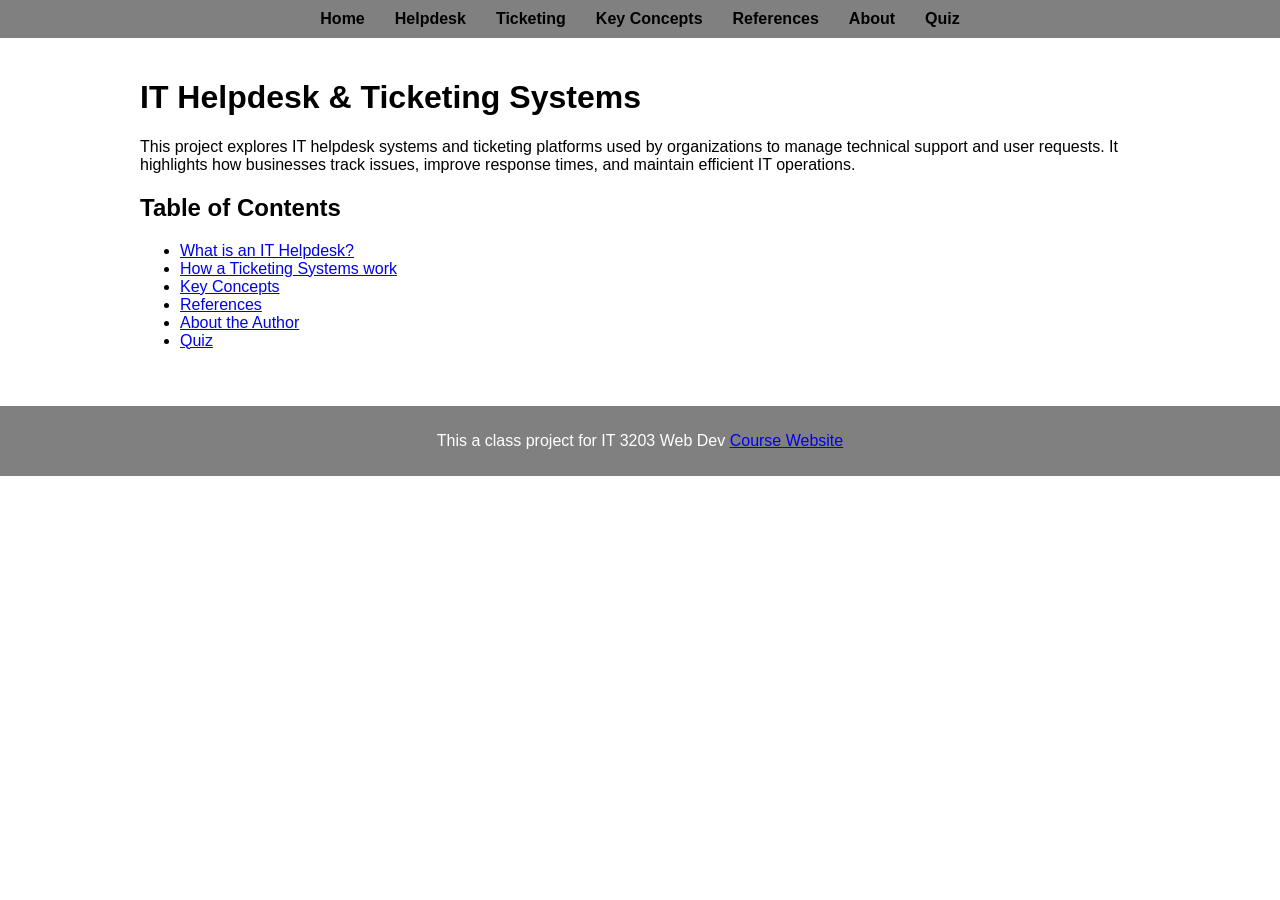
<file: index.html>
<!DOCTYPE html>
<html lang="en">
    <head>
        <meta charset="utf-8">
        <meta name="viewport" content="width=device-width, initial-scale=1.0">
        <title> IT helpdesk & Ticketing Systems</title>
        <link rel="stylesheet" href="style.css">
    </head>
    <body>

        <!-- Navigation Menu-->
        <nav>
            <ul>
                <li><a href="index.html">Home</a></li>
                <li><a href="topic1.html">Helpdesk</a></li>
                <li><a href="topic2.html">Ticketing</a></li>
                <li><a href="concepts.html">Key Concepts</a></li>
                <li><a href="references.html">References</a></li>
                <li><a href="about.html">About</a></li>
                <li><a href="quiz.html">Quiz</a></li>
            </ul>
        </nav>
       
        <!--Main Content-->
        <div class="container">
            <h1 id="main-title">IT Helpdesk & Ticketing Systems</h1>

            <p> This project explores IT helpdesk systems and ticketing platforms used by organizations 
                to manage technical support and user requests. It highlights how businesses track issues, 
                improve response times, and maintain efficient IT operations.
            </p>

            <!-- Table of Contents-->
            <h2>Table of Contents</h2>
            <ul>
                <li><a href="topic1.html">What is an IT Helpdesk?</a></li>
                <li><a href="topic2.html">How a Ticketing Systems work</a></li>
                <li><a href="concepts.html">Key Concepts</a></li>
                <li><a href="references.html">References</a></li>
                <li><a href="about.html">About the Author</a></li>
                <li><a href="quiz.html">Quiz</a></li>
            </ul>
        </div>
        <!--Footer-->
        <footer>
            <p>This a class project for IT 3203 Web Dev
                <a href="https://ksuweb.github.io/IT3203/">Course Website</a>
            </p>
        </footer>
    </body>
</html>
</file>
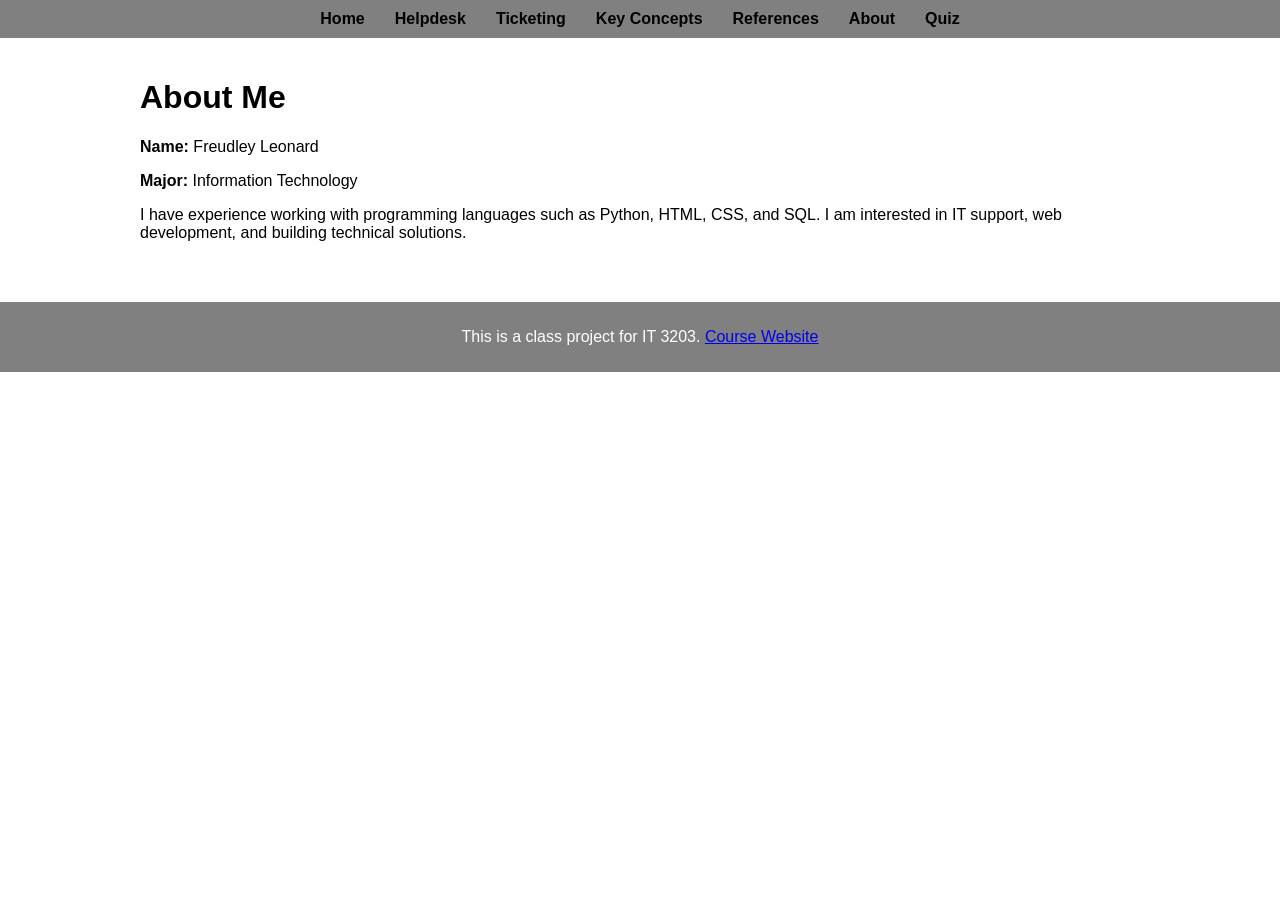
<file: about.html>
<!DOCTYPE html>
<html lang="en">
<head>
    <meta charset="UTF-8">
    <meta name="viewport" content="width=device-width, initial-scale=1.0">
    <title>About</title>
    <link rel="stylesheet" href="style.css">
</head>
<body>

    <!-- Navigation Menu -->
    <nav>
        <ul>
            <li><a href="index.html">Home</a></li>
            <li><a href="topic1.html">Helpdesk</a></li>
            <li><a href="topic2.html">Ticketing</a></li>
            <li><a href="concepts.html">Key Concepts</a></li>
            <li><a href="references.html">References</a></li>
            <li><a href="about.html">About</a></li>
            <li><a href="quiz.html">Quiz</a></li>
        </ul>
    </nav>

    <div class="container">

        <h1 id="main-title">About Me</h1>

        <div class="card">
            <p><strong>Name:</strong> Freudley Leonard</p>
            <p><strong>Major:</strong> Information Technology</p>

            <p>
                I have experience working with programming languages such as Python, HTML, CSS, and SQL.
                I am interested in IT support, web development, and building technical solutions.
            </p>

        </div>

    </div>

    <!-- Footer -->
    <footer>
        <p>
            This is a class project for IT 3203.
            <a href="https://ksuweb.github.io/IT3203/">Course Website</a>
        </p>
    </footer>

</body>
</html>
</file>
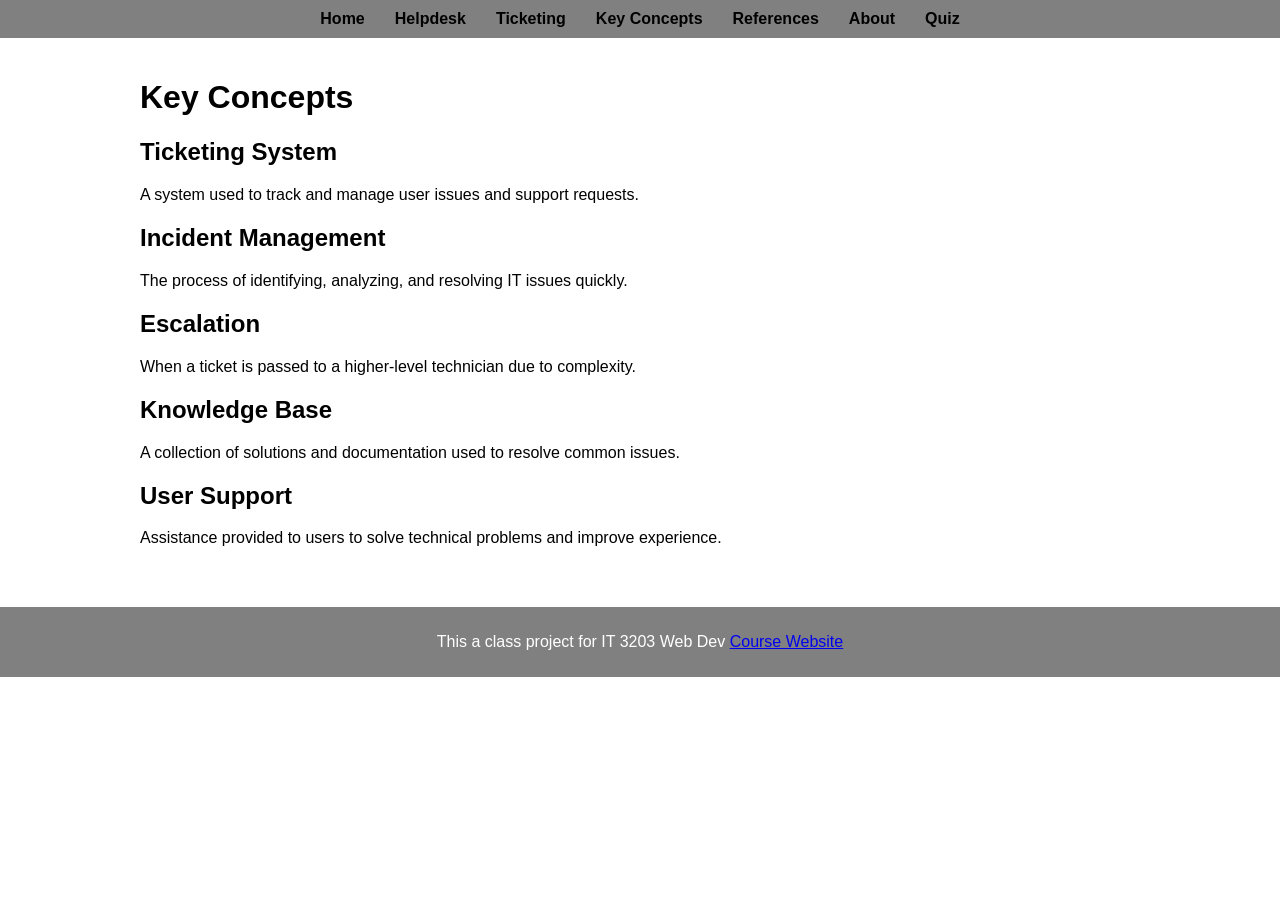
<file: concepts.html>
<!DOCTYPE html>
<html lang="en">
    <head>
        <meta charset="utf-8">
        <meta name="viewport" content="width=device-width, initial-scale1.0">
        <title>Key Concepts</title>
        <link rel="stylesheet" href="style.css">
    </head>
    <body>
        <!-- Navigation Menu-->
        <nav>
            <ul>
                <li><a href="index.html">Home</a></li>
                <li><a href="topic1.html">Helpdesk</a></li>
                <li><a href="topic2.html">Ticketing</a></li>
                <li><a href="concepts.html">Key Concepts</a></li>
                <li><a href="references.html">References</a></li>
                <li><a href="about.html">About</a></li>
                <li><a href="quiz.html">Quiz</a></li>
            </ul>
        </nav>
        <div class="container">
            <h1 id="main-title">Key Concepts</h1>

            <div class="card">
                <h2>Ticketing System</h2>
                <p>A system used to track and manage user issues and support requests.</p>
            </div>
            <div class="card">
                <h2>Incident Management</h2>
                <p>The process of identifying, analyzing, and resolving IT issues quickly.</p>
            </div>
            <div class="card">
                <h2>Escalation</h2>
                <p>When a ticket is passed to a higher-level technician due to complexity.</p>
            </div>
            <div class="card">
                <h2>Knowledge Base</h2>
                <p>A collection of solutions and documentation used to resolve common issues.</p>
            </div>
            <div class="card">
                <h2>User Support</h2>
                <p>Assistance provided to users to solve technical problems and improve experience.</p>
            </div>

        </div>
        <!--Footer-->
        <footer>
            <p>
                This a class project for IT 3203 Web Dev
                <a href="https://ksuweb.github.io/IT3203/">Course Website</a> 
            </p>
        </footer>
    </body>
</html>
</file>
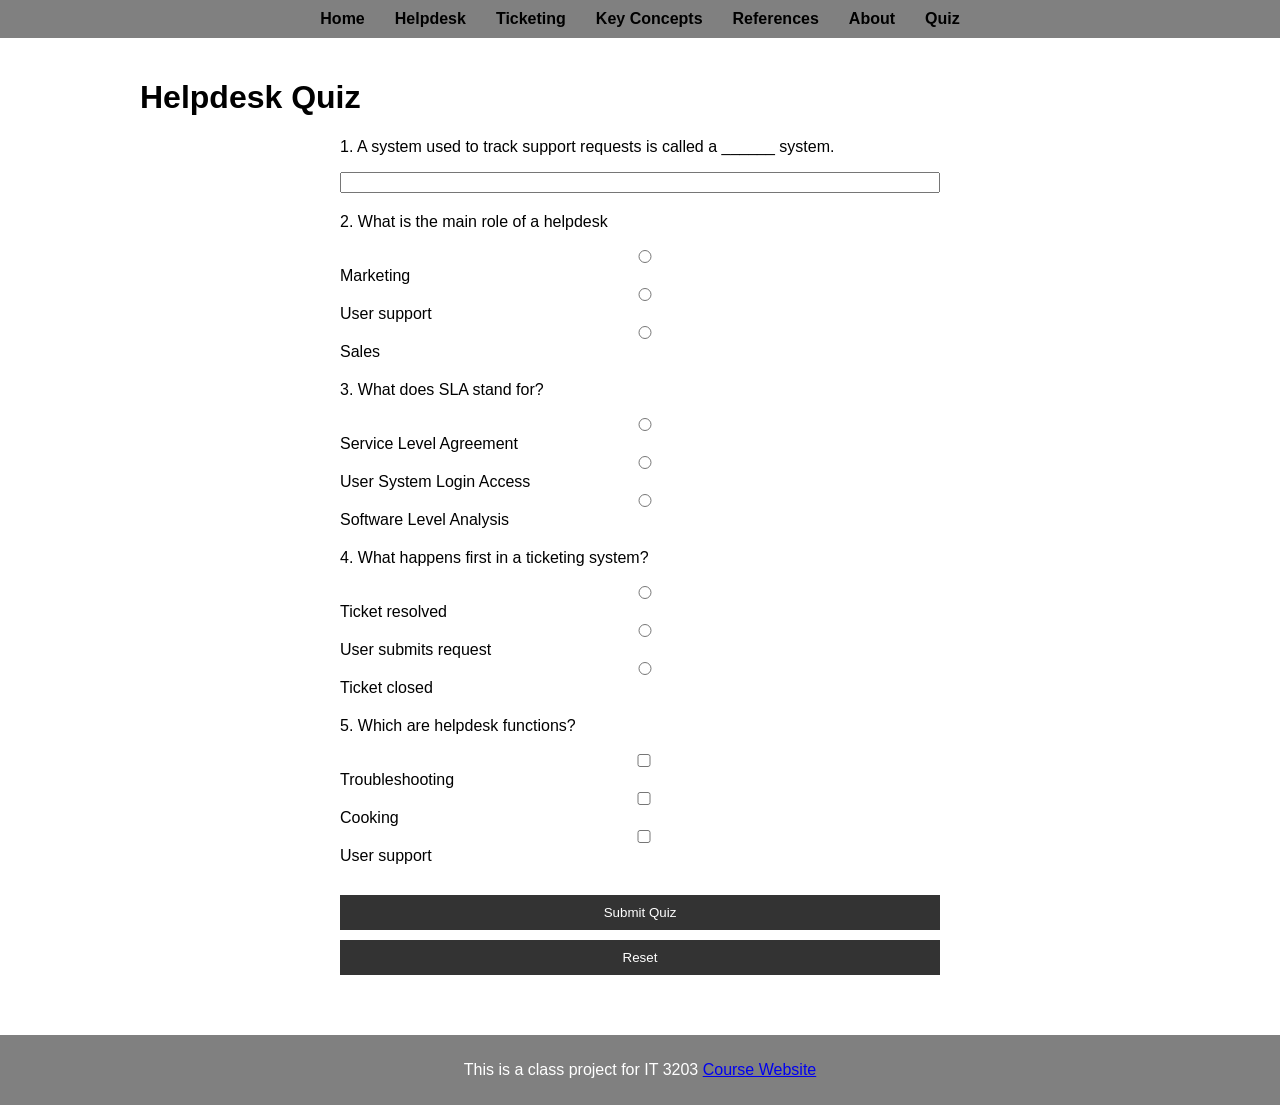
<file: quiz.html>
<!DOCTYPE html>
<html lang="en">
    <head>
        <meta charset="UTF-8">
        <meta name="viewport" content="width=device-width, initial-scale=1.0">
        <title>Quiz</title>
        <link rel="stylesheet" href="style.css">
    </head>
    <body>
            <!---Navigation-->
            <nav>
                <ul>
                <li><a href="index.html">Home</a></li>
                <li><a href="topic1.html">Helpdesk</a></li>
                <li><a href="topic2.html">Ticketing</a></li>
                <li><a href="concepts.html">Key Concepts</a></li>
                <li><a href="references.html">References</a></li>
                <li><a href="about.html">About</a></li>
                <li><a href="quiz.html">Quiz</a></li>
                </ul>
            </nav>
            <div class="container">
                <h1 id="main-title">Helpdesk Quiz</h1>

                <form id="quizForm">

                    <!-- Fill in the Blank-->
                    <div class="card">
                        <p>1. A system used to track support requests is called a ______ system.</p>
                        <input type="text" id="q1">
                    </div>

                    <!-- Multiple choice-->
                    <div class="card">
                        <p>2. What is the main role of a helpdesk</p>
                        <input type="radio" name="q2" value="a">Marketing<br>
                        <input type="radio" name="q2" value="b">User support<br>
                        <input type="radio" name="q2" value="c">Sales<br>
                    </div>

                    <div class="card">
                        <p>3. What does SLA stand for? </p>
                        <input type="radio" name="q3" value="a">Service Level Agreement<br>
                        <input type="radio" name="q3" value="b">User System Login Access<br>
                        <input type="radio" name="q3" value="c">Software Level Analysis<br>
                    </div>

                    <div class="card">
                        <p>4. What happens first in a ticketing system? </p>
                        <input type="radio" name="q4" value="a">Ticket resolved<br>
                        <input type="radio" name="q4" value="b">User submits request<br>
                        <input type="radio" name="q4" value="c">Ticket closed<br>
                    </div>
                                    <!--Multiple choice-->
                    <div class="card">
                        <p>5. Which are helpdesk functions? </p>
                        <input type="checkbox" name="q5" value="a">Troubleshooting<br>
                        <input type="checkbox" name="q5" value="b">Cooking<br>
                        <input type="checkbox" name="q5" value="c">User support<br>
                    </div>

                    <button type="button" onclick="checkAnswers()">Submit Quiz</button>
                    <button type="reset" onclick="resetQuiz()">Reset</button>

                </form>
                <div id="results"></div>
            </div>

            <footer>
                <p>This is a class project for IT 3203
                    <a href="https://ksuweb.github.io/IT3203/">Course Website</a>
                </p>
            </footer>

<script src="script.js"></script>
    </body>
</html>
</file>
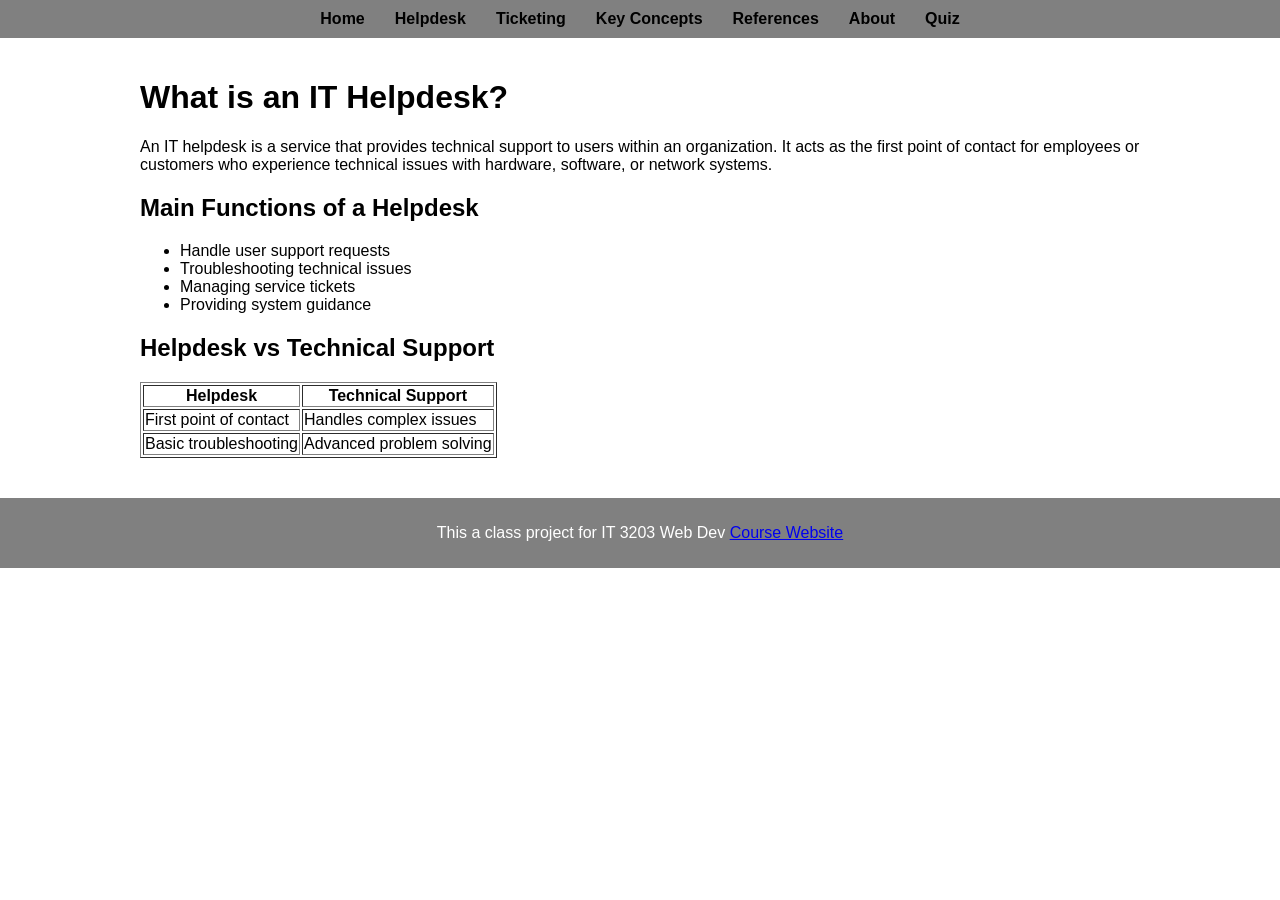
<file: topic1.html>
<!DOCTYPE html>
<html lang="en">
    <head>
        <meta charset ="utf-8">
        <meta name="viewport" content="width=device-width, initial-scale=1.0">
        <title>What is an IT Helpdesk?</title>
        <link rel="stylesheet" href="style.css">
    </head>
    <body>
        <!-- Navigation Menu-->
        <nav>
            <ul>
                <li><a href="index.html">Home</a></li>
                <li><a href="topic1.html">Helpdesk</a></li>
                <li><a href="topic2.html">Ticketing</a></li>
                <li><a href="concepts.html">Key Concepts</a></li>
                <li><a href="references.html">References</a></li>
                <li><a href="about.html">About</a></li>
                <li><a href="quiz.html">Quiz</a></li>
            </ul>
        </nav>

        <div class="container">
            <h1 id-="main-title">What is an IT Helpdesk?</h1>
            <div class="card">
                <p> 
                    An IT helpdesk is a service that provides technical support to users within an organization. 
                It acts as the first point of contact for employees or customers who experience technical issues 
                with hardware, software, or network systems.
            </p>
            </div>

            <!--List-->
            <h2> Main Functions of a Helpdesk</h2>
            <ul>
                <li>Handle user support requests</li>
                <li>Troubleshooting technical issues</li>
                <li>Managing service tickets</li>
                <li>Providing system guidance</li>
            </ul>

            <!--Table-->
            <h2> Helpdesk vs Technical Support</h2>
            <table border="1">
                <tr>
                    <th>Helpdesk</th>
                    <th>Technical Support</th>
                </tr>
                <tr>
                    <td>First point of contact</td>
                    <td>Handles complex issues</td>
                </tr>
                <tr>
                    <td>Basic troubleshooting</td>
                    <td>Advanced problem solving</td>
                </tr>
            </table>
        </div>
        <!--Footer-->
        <footer>
            <p>
                This a class project for IT 3203 Web Dev
                <a href="https://ksuweb.github.io/IT3203/">Course Website</a>
            </p>
        </footer>
    </body>
</html>
</file>
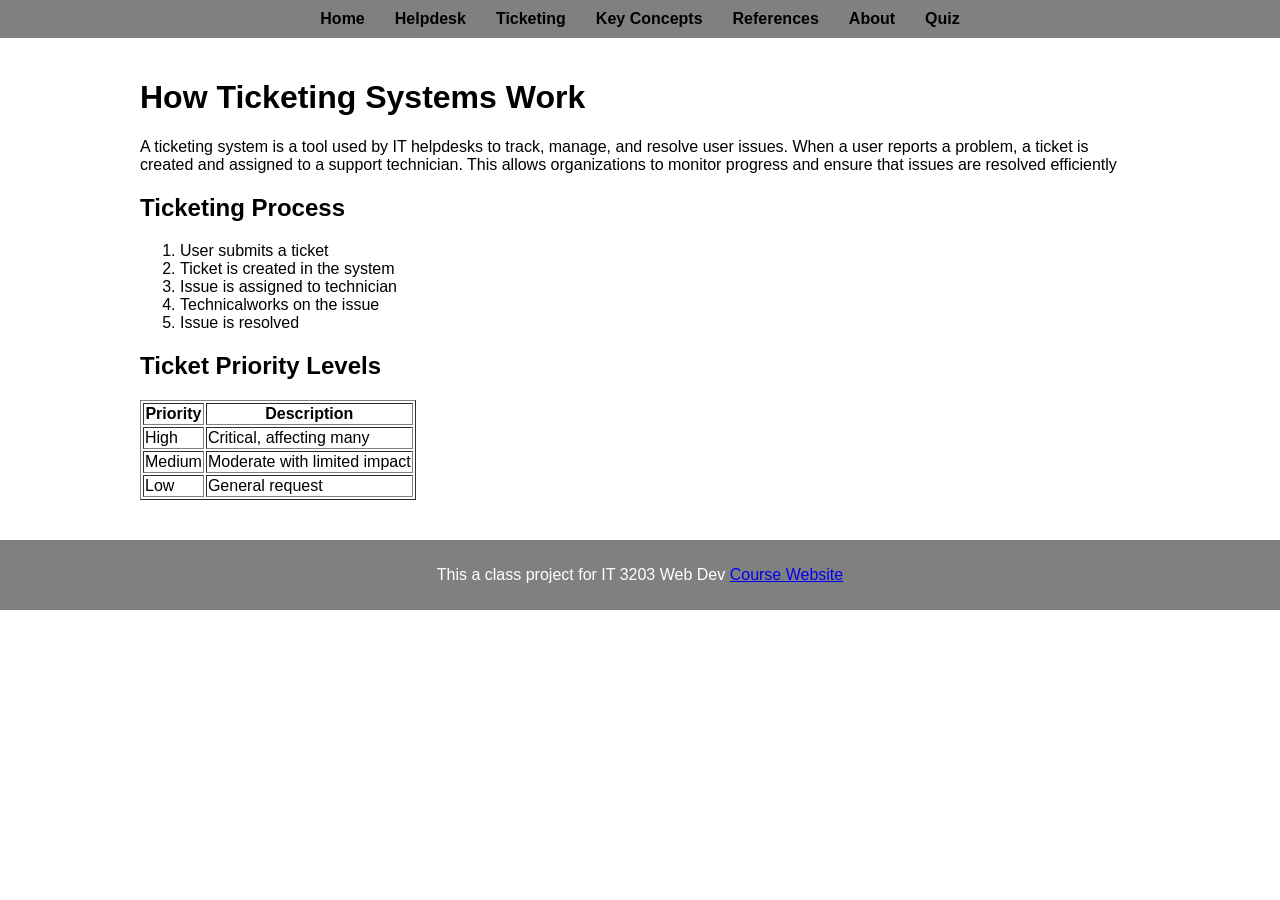
<file: topic2.html>
<!DOCTYPE html>
<html lang="en">
    <head>
        <meta charset="utf-8">
        <meta name="viewport" content="width=device-width, initial-scale1.0">
        <title>How Ticketing Systems work</title>
        <link rel="stylesheet" href="style.css">
    </head>
    <body>
        <!-- Navigation Menu-->
        <nav>
            <ul>
                <li><a href="index.html">Home</a></li>
                <li><a href="topic1.html">Helpdesk</a></li>
                <li><a href="topic2.html">Ticketing</a></li>
                <li><a href="concepts.html">Key Concepts</a></li>
                <li><a href="references.html">References</a></li>
                <li><a href="about.html">About</a></li>
                <li><a href="quiz.html">Quiz</a></li>
            </ul>
        </nav>
        <div class="container">
            <h1 id="main-title">How Ticketing Systems Work</h1>
            <div class="card">
                <p>
                    A ticketing system is a tool used by IT helpdesks to track, manage, and resolve user issues.
                    When a user reports a problem, a ticket is created and assigned to a support technician.
                    This allows organizations to monitor progress and ensure that issues are resolved efficiently  
                </p>
            </div>

            <!--Process-->
            <h2>Ticketing Process</h2>
            <ol>
                <li>User submits a ticket</li>
                <li>Ticket is created in the system</li>
                <li>Issue is assigned to technician</li>
                <li>Technicalworks on the issue</li>
                <li>Issue is resolved</li>
            </ol>

            <!--Table-->
            <h2>Ticket Priority Levels</h2>
            <table border="1">
                <tr>
                    <th>Priority</th>
                    <th>Description</th>
                </tr>
                <tr>
                    <td>High</td>
                    <td>Critical, affecting many</td>
                </tr>
                <tr>
                    <td>Medium</td>
                    <td>Moderate with limited impact</td>
                </tr>
                <tr>
                    <td>Low</td>
                    <td>General request</td>
                </tr>

            </table>
        </div>
        <!--Footer-->
        <footer>
            <p>
                This a class project for IT 3203 Web Dev
                <a href="https://ksuweb.github.io/IT3203/">Course Website</a>
            </p>
        </footer>
    </body>
</html>
</file>
<file: style.css>
/* General Page Styling */

 body {
    font-family: Arial, sans-serif;
    margin: 0;
    background: color #f4f4f4;;
 }

 .container {
   max-width: 1000px;
   margin: auto;
   padding: 20px;
 }

 /* Navigation bar * Make nav wrap on smaller*/

 nav ul {
    display: flex;
    justify-content: center;
    flex-wrap: wrap;
    list-style: none;
    background-color:grey;
    padding: 10px;
    margin: 0;
 }

 nav ul li a {
    color: black;
    text-decoration: none;
    margin: 0 15px;
    font-weight: bold;

 }

 @media (max-width: 600px){
   .container{
      padding: 10px;
   }
 }

 /* Mobile Navigation*/
 @media (max-width: 600px) {
   nav ul {
      flex-direction: column;
      align-items: center;
   }


   nav ul li {
      margin: 5px 0;
   }
 }

 /* Hover effect */
 nav ul li a:hover {
    color: yellow;
 }
/* form styling */
form {
   max-width: 600px;
   margin: auto;
}

/* space put questions */
.card {
   margin-bottom: 20px;
}

/* Buttons */
button {
   padding: 10px 15px;
   margin: 10px 5px 0 0;
   border: none;
   background-color: #333;
   color: white;
   cursor: pointer;
}

/* Hover effect for buttons */
button:hover {
   background-color: #555;
}

input, button {
   width: 100%;
   box-sizing: border-box;
}
@media (max-width:600px) {
   form{
      padding: 10px;
   }
}

/* Tablet */
@media (max-width: 992px){
   nav ul {
      flex-wrap: wrap;
   }

   .container{
      padding: 15px;
   }
}
/* Results section */
#results {
   margin-top: 20px;
   font-weight: bold;
}


 /*footer*/
 footer {
    text-align: center ;
    padding: 10px;
    background-color: grey;
    color: white;
    margin-top: 20px; 
}
</file>
